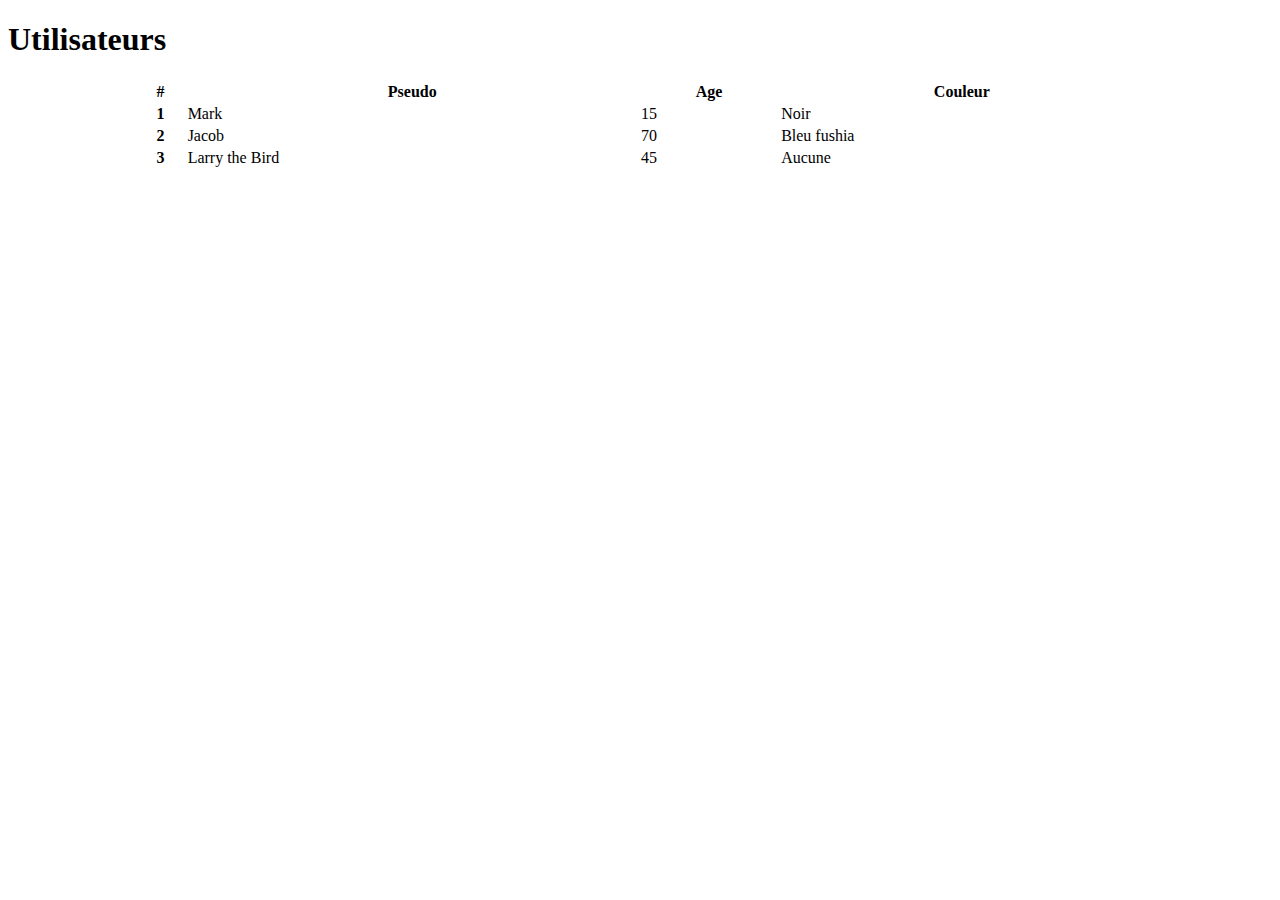
<file: projet/d12/users.html>
<!DOCTYPE html>
<html lang="fr">
<head>
    <meta charset="UTF-8">
    <link rel="stylesheet" href="css/users.css">
    <!-- CSS only -->
    <link href="https://cdn.jsdelivr.net/npm/bootstrap@5.0.0-beta3/dist/css/bootstrap.min.css" rel="stylesheet" integrity="sha384-eOJMYsd53ii+scO/bJGFsiCZc+5NDVN2yr8+0RDqr0Ql0h+rP48ckxlpbzKgwra6" crossorigin="anonymous">
    <meta name="viewport" content="width=device-width, initial-scale=1.0">
    <title>Utilisateurs</title>
</head>
<body>
    <main>
        <h1>Utilisateurs</h1>
        <div>
            <table class="table table-striped table-hover">
                <thead>
                    <tr>
                        <th scope="col">#</th>
                        <th scope="col">Pseudo</th>
                        <th scope="col">Age</th>
                        <th scope="col">Couleur</th>
                    </tr>
                </thead>
                <tbody>
                    <tr>
                        <th scope="row">1</th>
                        <td>Mark</td>
                        <td>15</td>
                        <td>Noir</td>
                    </tr>
                    <tr>
                        <th scope="row">2</th>
                        <td>Jacob</td>
                        <td>70</td>
                        <td>Bleu fushia</td>
                    </tr>
                    <tr>
                        <th scope="row">3</th>
                        <td>Larry the Bird</td>
                        <td>45</td>
                        <td>Aucune</td>
                    </tr>
                </tbody>
            </table>
        </div>
    </main>
    <!-- JavaScript Bundle with Popper -->
    <script src="https://cdn.jsdelivr.net/npm/bootstrap@5.0.0-beta3/dist/js/bootstrap.bundle.min.js" integrity="sha384-JEW9xMcG8R+pH31jmWH6WWP0WintQrMb4s7ZOdauHnUtxwoG2vI5DkLtS3qm9Ekf" crossorigin="anonymous"></script>
</body>
</html>
</file>
<file: projet/d12/css/users.css>
main > div {
    justify-content: center;
    display: flex;
}

table {
    width: 80%!important;
}

/* tbody tr:nth-child(odd) {
    background-color: lightgrey;
} */

tr {
    cursor: pointer;
}
</file>
